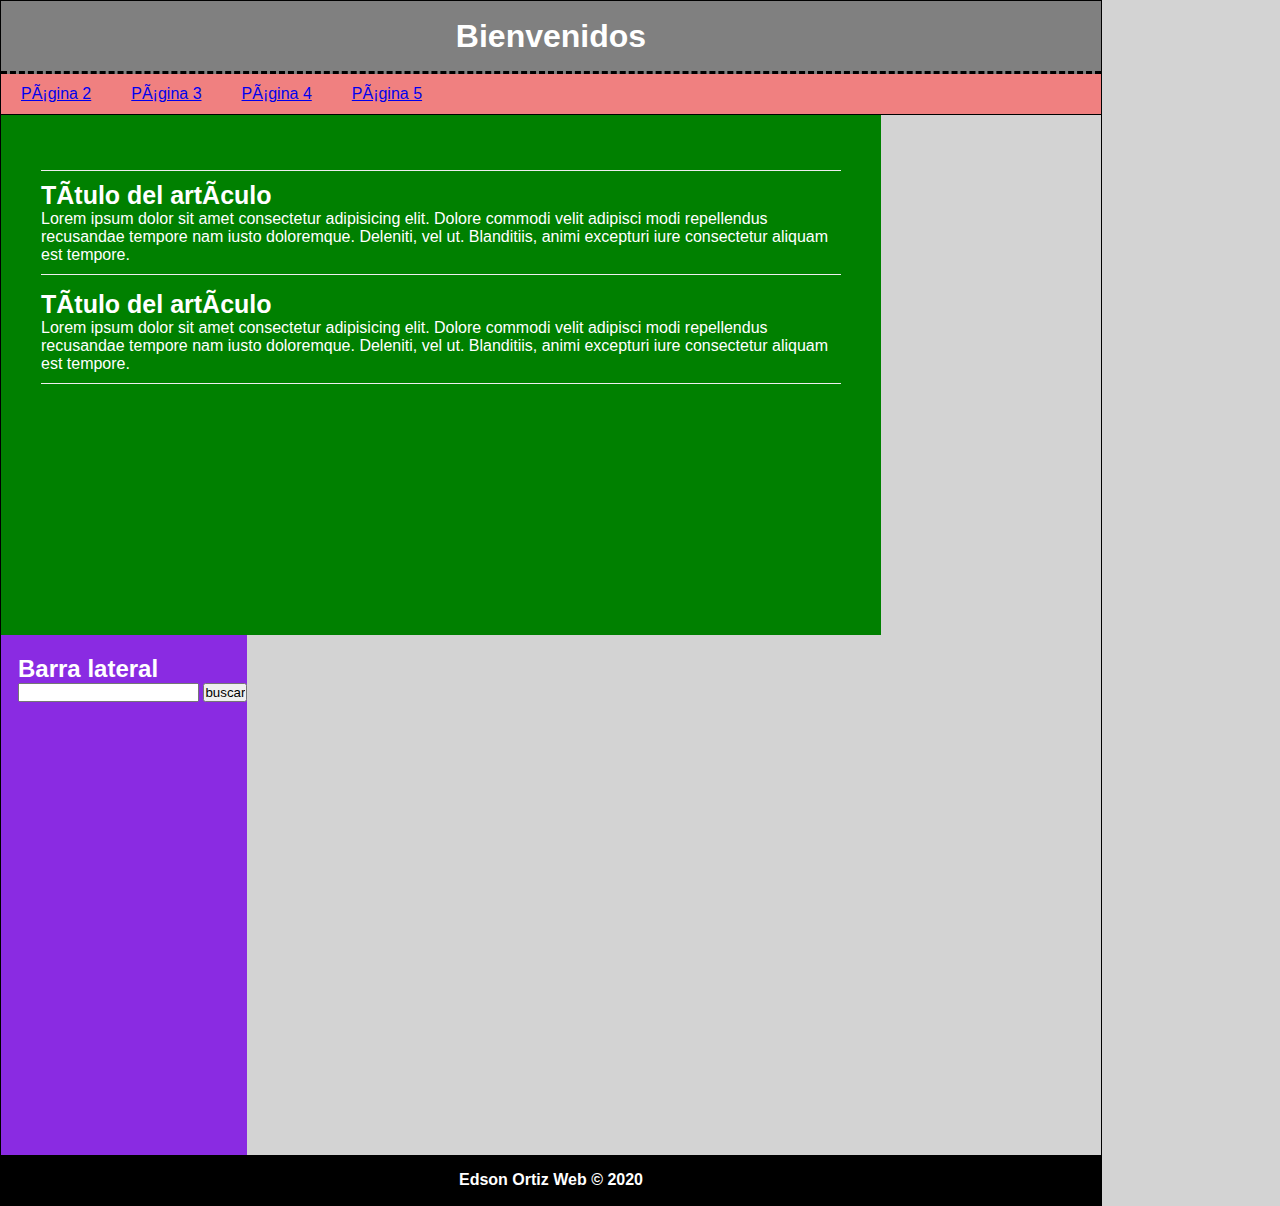
<file: index.html>
<!DOCTYPE.html>
<html> 
	<head>
		<title>Molde</title>
		<meta charset="uft-8" />
		<link rel="icon" href="jolie roger.ico">
		<link rel="stylesheet" href="estilo.css"/>
	</head>
	<body> 
		<div id="container">
			<header>
				<h1> Bienvenidos </h1>
			</header>
				<nav>
					<ul>
						<li><a href="pagina2.html"> Página 2 </a></li>
						<li><a href="pagina3.html"> Página 3 </a></li>
						<li><a href="pagina4.html"> Página 4 </a></li>
						<li><a href="pagina5.html"> Página 5 </a></li>
					</ul> 

				</nav>

				<div class="clearfix"></div>

			<section id="content">
					<article class="article">
						<h2>Título del artículo</h2>
						<p> Lorem ipsum dolor sit amet consectetur adipisicing elit. Dolore commodi velit adipisci modi repellendus recusandae tempore nam iusto doloremque. Deleniti, vel ut. Blanditiis, animi excepturi iure consectetur aliquam est tempore.</p>
					</article>
					<article class="article">
						<h2>Título del artículo</h2>
						<p> Lorem ipsum dolor sit amet consectetur adipisicing elit. Dolore commodi velit adipisci modi repellendus recusandae tempore nam iusto doloremque. Deleniti, vel ut. Blanditiis, animi excepturi iure consectetur aliquam est tempore.</p>
					</article>
			</section>
			
			<aside>
				<h2> Barra lateral </h2>
				<form>
					<input type="text">
					<input type="submit" value="buscar"/>
				</form>
			</aside>
			<div class="clearfix"></div>
			<footer>
				<b>Edson Ortiz Web &copy; 2020</b>
			</footer>
			
		</div>
		
	

	
		

	</body>

</html>
</file>
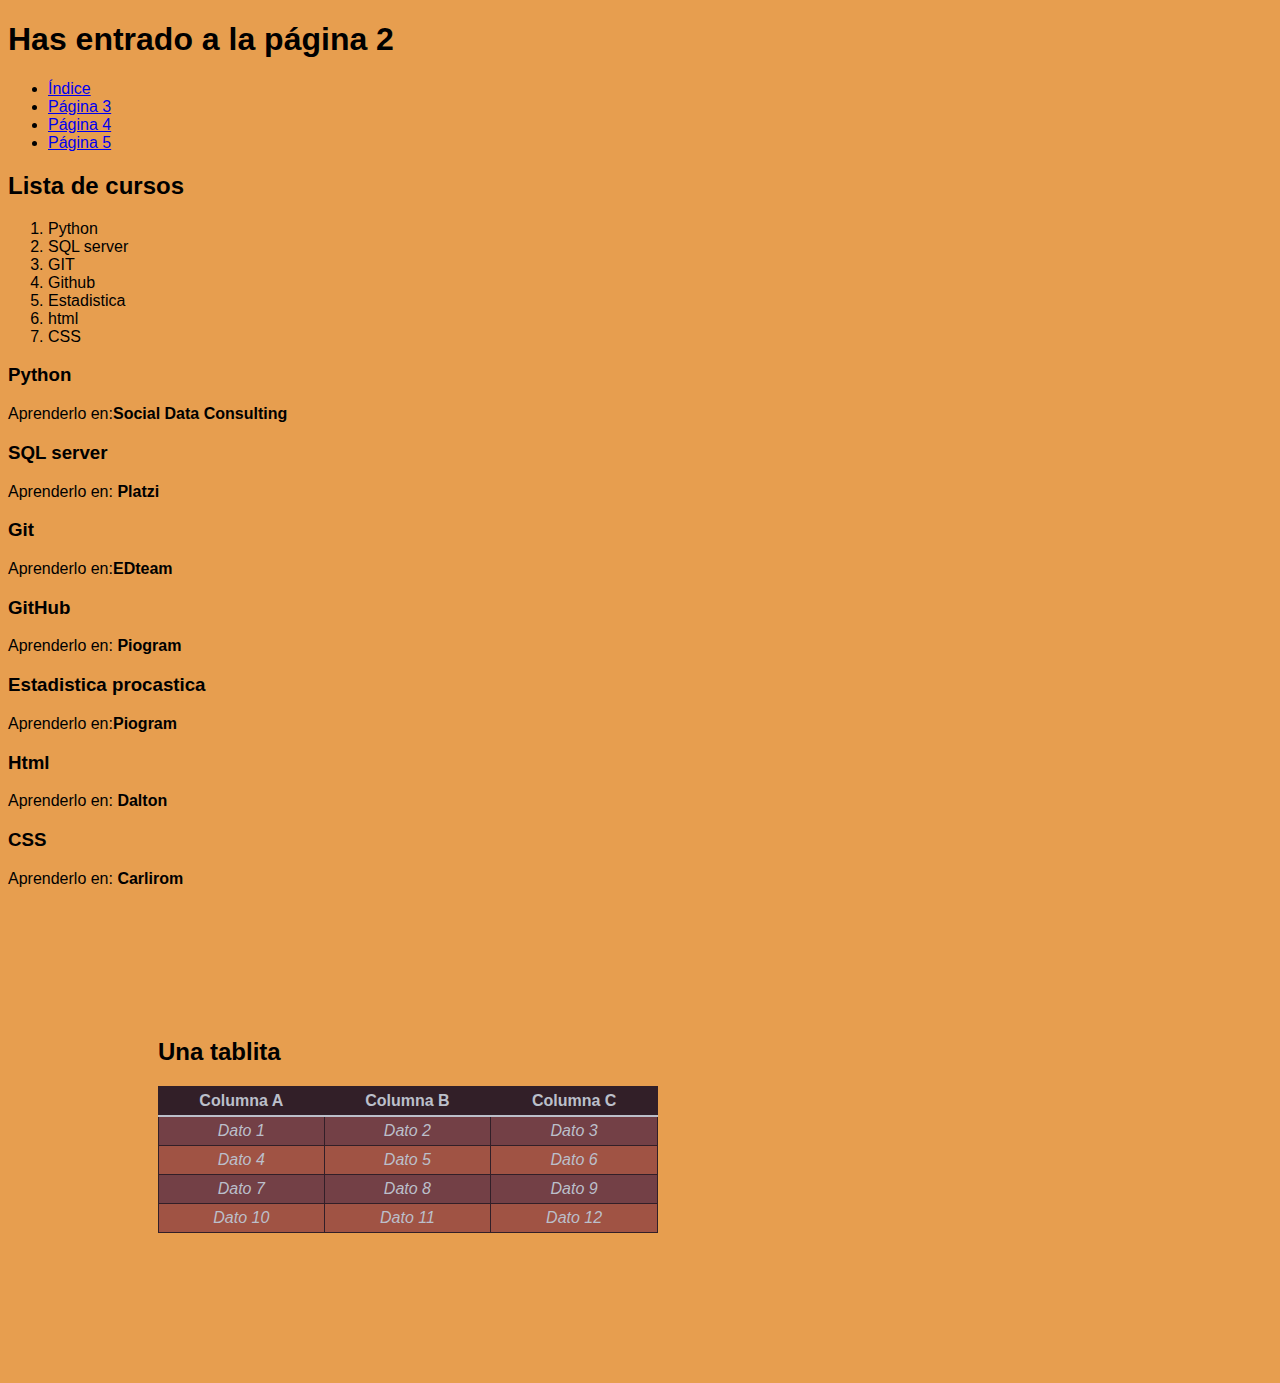
<file: pagina2.html>
<!DOCTYPE html>
<html>
<head>
	<title> Página 2</title>
	<meta charset="utf-8">
	<link rel="icon" href="jolie roger.ico">
	<link rel="stylesheet" href="estilo p2.css">
	<meta name="keyword" content="servidor,editor,libreria,algoritmo">
</head>
<body>
	<div id="container">
		<header>
			<h1>Has entrado a la página 2 </h1>
		</header>
		<nav>
			<ul>
				<li><a href="index.html"> Índice </a></li>
				<li><a href="pagina3.html"> Página 3 </a></li>
				<li><a href="pagina4.html"> Página 4 </a></li>
				<li><a href="pagina5.html"> Página 5 </a></li>
			</ul> 

		</nav>
		<div class="clearfix"></div>
		
		<h2>Lista de cursos</h2>
		<ol> 
			<li> Python </li>
			<li> SQL server </li>
			<li> GIT </li>
			<li> Github </li>
			<li> Estadistica</li>
			<li> html </li>
			<li> CSS </li>
	
		</ol>
		<div>
			<h3> Python </h3>
			<p>Aprenderlo en:<b>Social Data Consulting</b></p>
		</div>
		<div>
			<h3> SQL server </h3>
			<p>Aprenderlo en: <b>Platzi</b></p>
		</div>
		<div>
			<h3> Git </h3>
			<p>Aprenderlo en:<b>EDteam</b></p>
		</div>
		<div>
			<h3> GitHub </h3>
			<p>Aprenderlo en: <b>Piogram</b></p>
		</div>
		<div>
			<h3> 
				Estadistica procastica </h3>
			<p>Aprenderlo en:<b>Piogram</b></p>
		</div>
		<div>
			<h3>Html </h3>
			<p>Aprenderlo en: <b>Dalton</b></p>
		</div>
		<div>
			<h3> CSS</h3>
			<p>Aprenderlo en: <b>Carlirom</b></p>
		</div>
		
	<div id="main-container">
		<h2><b> Una tablita</b></h2>

		<table>
			<thead>
				<tr>
					<th> Columna A </th>
					<th> Columna B </th>
					<th> Columna C </th>
				</tr>
			</thead>
			<tr>
				<td><i> Dato 1 </i></td>
				<td><i> Dato 2 </i></td>
				<td><i> Dato 3 </i></td>
			</tr>	
			<tr>
				<td><i> Dato 4 </i></td>
				<td><i> Dato 5 </i></td>
				<td><i> Dato 6 </i></td>
			</tr>
			<tr>
				<td><i> Dato 7 </i></td>
				<td><i> Dato 8 </i></td>
				<td><i> Dato 9 </i></td>
			</tr>
			<tr>
				<td><i> Dato 10 </i></td>
				<td><i> Dato 11 </i></td>
				<td><i> Dato 12 </i></td>
			</tr>
		</table>
	</div>		

	</div>
</body>
</html>
</file>
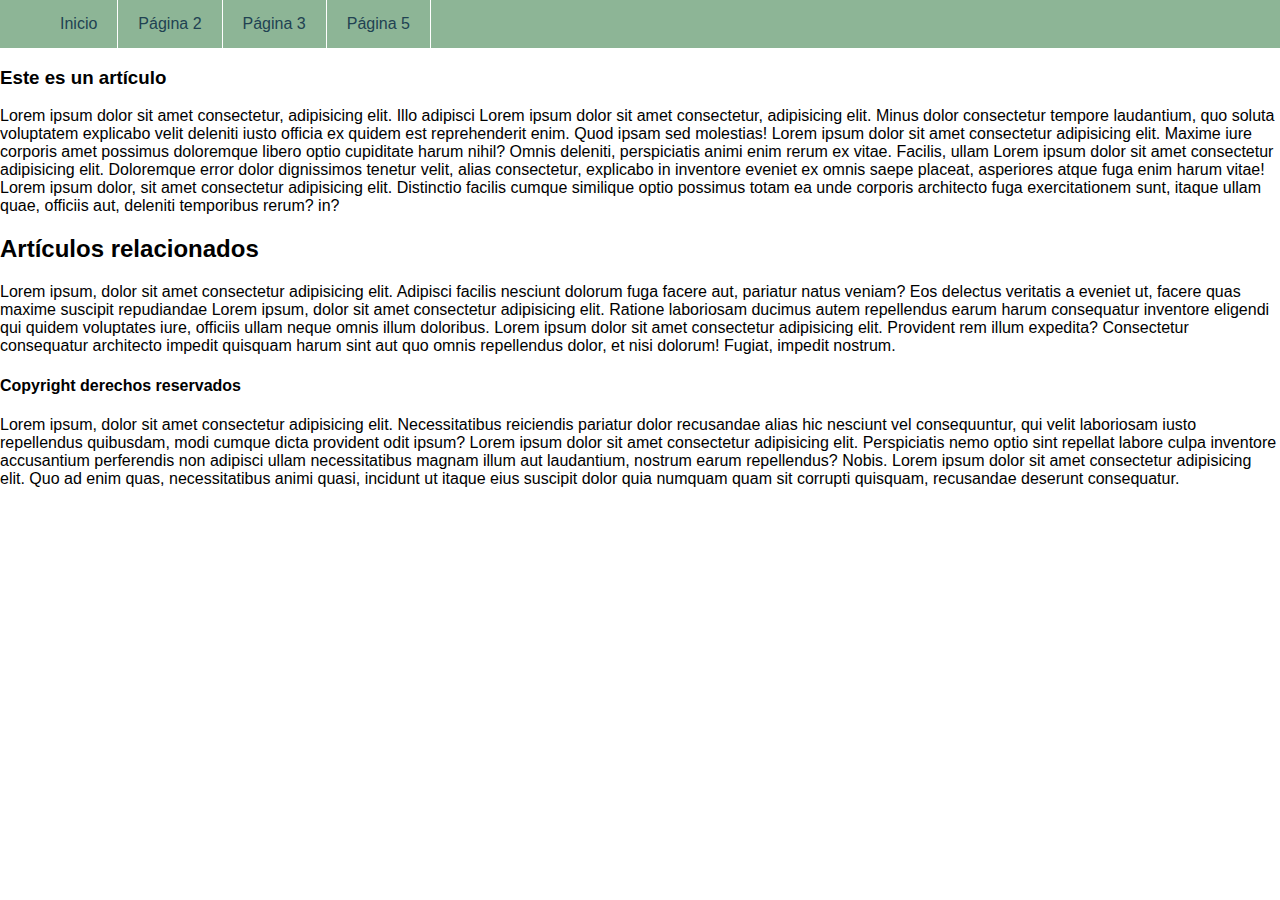
<file: pagina4.html>
<!DOCTYPE html>
<html>
    <head>
        <title> Página 4</title>
        <meta charset="utf-8">
        <link rel="icon" href="jolie roger.ico">
        <link rel="stylesheet" href="estilo p4.css">
    </head>
    <body>
        <header>
            <input type="checkbox" id="btn-menu">
            <label for="btn-menu"><img src="menu.png" alt=" ">
            </label>
            <nav class="menu">
                <ul>
					<li><a href="index.html ">Inicio</a></li>
					<li><a href="pagina2.html"> Página 2 </a></li>
					<li><a href="pagina3.html"> Página 3 </a></li>
					<li><a href="pagina5.html"> Página 5 </a></li>
                </ul> 

            </nav>
        </header>
        <article>
            <h3> Este es un artículo </h3>
            <section>
                Lorem ipsum dolor sit amet consectetur, adipisicing elit. Illo adipisci Lorem ipsum dolor sit amet consectetur, adipisicing elit. Minus dolor consectetur tempore laudantium, quo soluta voluptatem explicabo velit deleniti iusto officia ex quidem est reprehenderit enim. Quod ipsam sed molestias! Lorem ipsum dolor sit amet consectetur adipisicing elit. Maxime iure corporis amet possimus doloremque libero optio cupiditate harum nihil? Omnis deleniti, perspiciatis animi enim rerum ex vitae. Facilis, ullam Lorem ipsum dolor sit amet consectetur adipisicing elit. Doloremque error dolor dignissimos tenetur velit, alias consectetur, explicabo in inventore eveniet ex omnis saepe placeat, asperiores atque fuga enim harum vitae! Lorem ipsum dolor, sit amet consectetur adipisicing elit. Distinctio facilis cumque similique optio possimus totam ea unde corporis architecto fuga exercitationem sunt, itaque ullam quae, officiis aut, deleniti temporibus rerum?
                   in?
            </section>
        </article>
        <aside>
            <h2> Artículos relacionados </h2>
            <p>
                Lorem ipsum, dolor sit amet consectetur adipisicing elit. Adipisci facilis nesciunt dolorum fuga facere aut, pariatur natus veniam? Eos delectus veritatis a eveniet ut, facere quas maxime suscipit repudiandae Lorem ipsum, dolor sit amet consectetur adipisicing elit. Ratione laboriosam ducimus autem repellendus earum harum consequatur inventore eligendi qui quidem voluptates iure, officiis ullam neque omnis illum doloribus. Lorem ipsum dolor sit amet consectetur adipisicing elit. Provident rem illum expedita? Consectetur consequatur architecto impedit quisquam harum sint aut quo omnis repellendus dolor, et nisi dolorum! Fugiat, impedit nostrum.
            </p>   
        <footer>
            <h4> Copyright derechos reservados</h4>
            <p> 
                Lorem ipsum, dolor sit amet consectetur adipisicing elit. Necessitatibus reiciendis pariatur dolor recusandae alias hic nesciunt vel consequuntur, qui velit laboriosam iusto repellendus quibusdam, modi cumque dicta provident odit ipsum? Lorem ipsum dolor sit amet consectetur adipisicing elit. Perspiciatis nemo optio sint repellat labore culpa inventore accusantium perferendis non adipisci ullam necessitatibus magnam illum aut laudantium, nostrum earum repellendus? Nobis. Lorem ipsum dolor sit amet consectetur adipisicing elit. Quo ad enim quas, necessitatibus animi quasi, incidunt ut itaque eius suscipit dolor quia numquam quam sit corrupti quisquam, recusandae deserunt consequatur.
            </p>
            
            <a href="https://https://www.instagram.com/"></a>
        </footer>
</file>
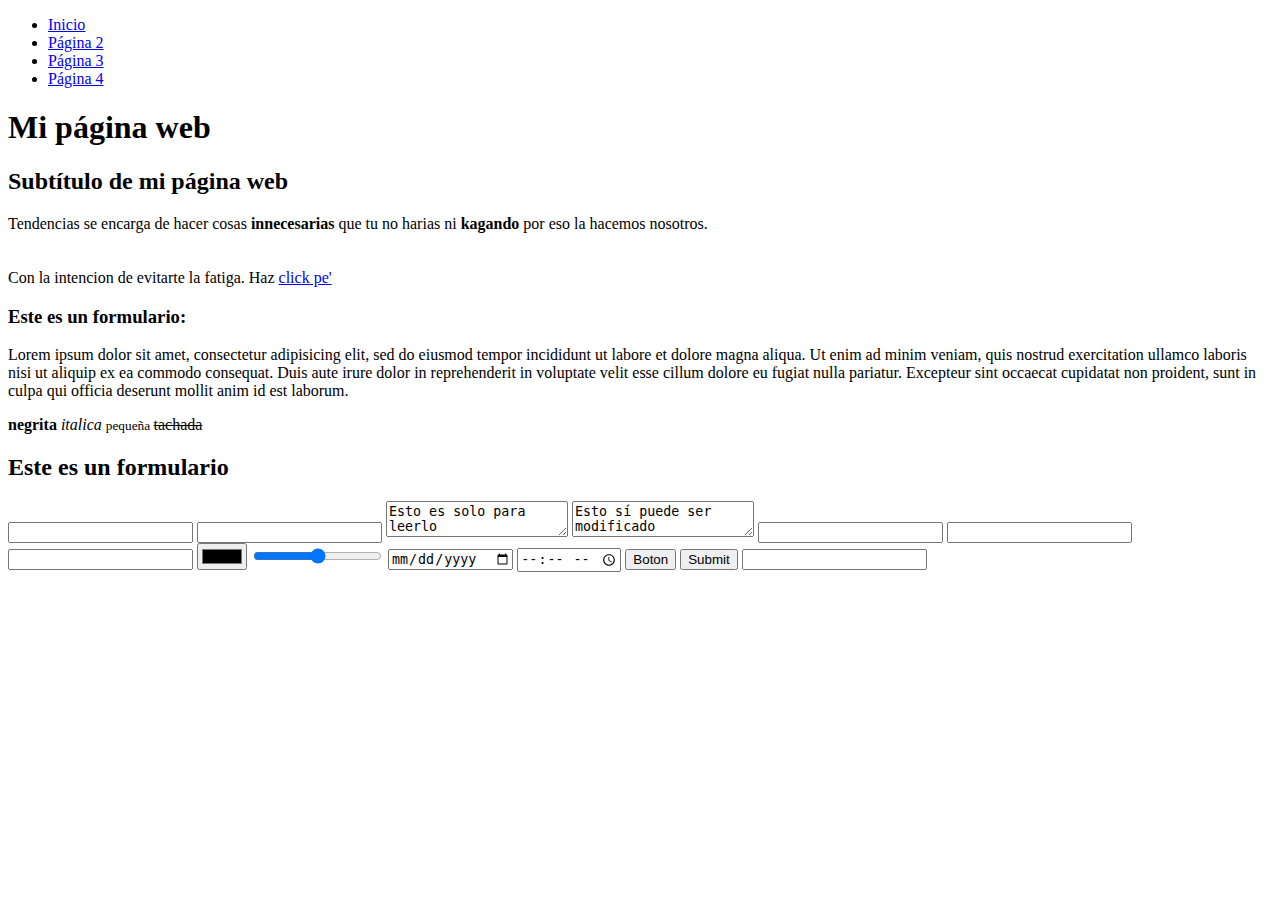
<file: pagina5.html>
<!DOCTYPE html>
<html>
	<head>
        <title> Página 5</title>
        <meta charset="utf-8">
        <link rel="icon" href="jolie roger.ico">
	</head>
	<body>
        <header>
            <nav>
                <ul>
					<li><a href="index.html ">Inicio</a></li>
					<li><a href="pagina2.html"> Página 2 </a></li>
					<li><a href="pagina3.html"> Página 3 </a></li>
					<li><a href="pagina4.html"> Página 4 </a></li>
                </ul> 

            </nav>
        </header>

		<h1>Mi página web</h1>
		<h2>Subtítulo de mi página web </h2>
		<p>

			Tendencias se encarga de hacer cosas <b>innecesarias</b> que tu no harias ni <b>kagando</b> por eso la hacemos nosotros. <br><br><br>
			Con la intencion de evitarte la fatiga. Haz <a href="https://www.youtube.com"target="_blank"> click pe' </a></p>
		<H3>Este es un formulario:</H3>
		<p> 
			Lorem ipsum dolor sit amet, consectetur adipisicing elit, sed do eiusmod
			tempor incididunt ut labore et dolore magna aliqua. Ut enim ad minim veniam,
			quis nostrud exercitation ullamco laboris nisi ut aliquip ex ea commodo
			consequat. Duis aute irure dolor in reprehenderit in voluptate velit esse
			cillum dolore eu fugiat nulla pariatur. Excepteur sint occaecat cupidatat non
			proident, sunt in culpa qui officia deserunt mollit anim id est laborum.
		</p>
		<b>negrita </b>
		<i>italica </i>
		<small> pequeña </small>
		<strike> tachada </strike>

		<h2> <b>Este es un formulario</b></h2>
		<form>
			<input type="text" >
			<input type="text" required="" >
			<textarea readonly="">Esto es solo para leerlo</textarea>
			<textarea >Esto sí puede ser modificado</textarea>
			<input type="password"  required="" >
			<input type="number"  required="" >
			<input type="email"  required="" >
			<input type="color" >
			<input type="range" min="4" max="20" >
			<input type="date"  required="">
			<input type="time" >
			<input type="button" value="Boton" >
			<input type="submit" >
			<input type="" >
		</form>
	</body>
</html>
</file>
<file: estilo.css>
*{
    margin: 0px;
    padding: 0px;
}

body {                                     
    background-color: lightgray; 
    font-family: arial, helvetica, sans-serif;
}
#container{ 
    width: 1100px;
    margin: 0px;
    border: 1px solid black;                            
}
header{
    background: grey ;
    height: 70px;
    width: 100%;
    text-align: center;
    line-height: 70px;
    color: white;
    border-bottom:3px dashed black;
} 
nav{
    background: lightcoral;
    height: 40px;
    border-bottom: 1px solid black;
}                                 
nav ul li{
    float: left;
    list-style: none;
    margin: 20px;
    line-height: 0px;
}
.clearfix{
    clear:both;
}
#content{
    float: left;
    width: calc(80% - 80px);
    background: green;
    color: lightgray;
    min-height: 440px;
    padding: 40px;
}
.article{
    color: white;
    margin-top: 15px;
    margin-bottom: 15px;
    border-bottom: 1px solid #eee ;
    padding-bottom: 10px;
}
.article:first-child{
    padding-top: 10px;
    border-top: 1px solid #eee;
}
.article h2{
    font-size: 25px;
}
aside{
    float: left;
    width: calc(20%-5px);
    background: blueviolet;
    color: white;
    min-height: 500px;
    padding-left: 17px;
    padding-top: 20px;  
}
footer{
    background: black;
    color: white;
    text-align: center;
    height: 50px;
    line-height: 50px;
}
</file>
<file: estilo p2.css>
body{
    background-color: #e79e4f;
    font-family: Arial, Helvetica, sans-serif;
}
/*Dando estilo a la tabla*/
#main-container{
    margin: 150px;
    width: 700px;
}
table{
    background-color: #734046;
    text-align: center;
    width: 500px;
    color: #bbbfca;
    border-collapse: collapse;
}
th,td{
    border:solid 1px #321f28;
    padding-top: 5px;
    padding-bottom: 5px;
}
thead{
    background-color:#321f28;
    border-bottom: solid 2px;
}
tr:nth-child(even){
    background-color: #a05344 ;
}
tr:hover td{
    background-color:#fcf876 ;
    color: #060930; 
}
</file>
<file: estilo p4.css>
body{
    margin: 0px;
    font-family: sans-serif;
}
header{
    width: 100%;
    background-color: #8db596;
}
#btn-menu{
    display: none;
}
header label{
    display: none;
    width: 47px;
    height: 47px;
    padding: 5px;
    border-right: 1px solid #fff;
}
header label:hover{
    cursor: pointer;
    background: rgba(4, 68, 187, 0.426);
}
.menu ul {
    margin: 0;
    list-style: none;
    padding: 0 px;
    display: flex;
    /*flex-direction: row*/
}
.menu li{
    border-right: 1px solid #fff;
}
.menu li:hover{
    background: rgba(0,0,0,0.3);
}
.menu li a{
    display: block;
    padding: 15px 20px;
    color: #214252;
    text-decoration: none;
}
@media (max-width: 500px){
  header label{
      display: block;
  }
  .menu{
      position: absolute;
      background: rgb(81, 152, 185);
      width: 70%;
      margin-left: -70%;
      transition: all 0.5s;
     
  }
  .menu ul{
    flex-direction: column;
  }
  .menu li{
      border-top: 1px solid #fff;
  }
  #btn-menu:checked ~ .menu{
      margin: 0;
  }

}
/*https://www.youtube.com/watch?v=FL_odxf4zq4*/
</file>
